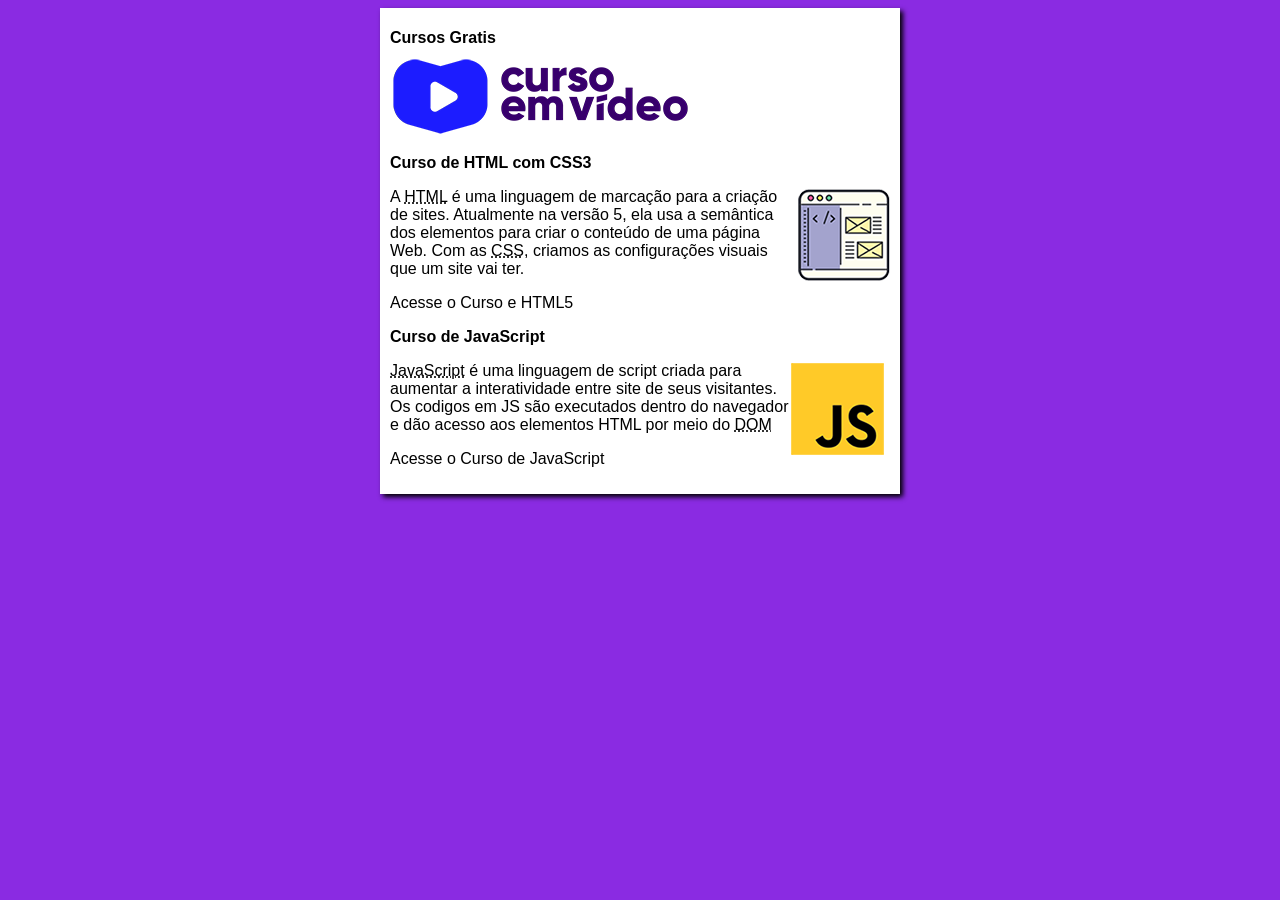
<file: index.html>
<!DOCTYPE html>
<html lang="pt-br">
<head>
    <meta charset="UTF-8">
    <meta http-equiv="X-UA-Compatible" content="IE=edge">
    <meta name="viewport" content="width=device-width, initial-scale=1.0">
    <title> Curso em Video </title>
    <link rel="stylesheet" href="estilos/style.css">
</head>
<body>
    <main>
        <header>
            <h1>Cursos Gratis</h1>
            <img src="Imagens/curso-em-video-cor.png" alt="Curso em Video">
        </header>
        <article>
            <h2>Curso de HTML com CSS3</h2>
            <img class='lado' src="Imagens/curso-html-css.png" alt="Curso HTML">
            <p>A <abbr title="HyperText Markup Language"> HTML</abbr> é uma linguagem de marcação para a criação de sites. Atualmente na versão 5, ela usa a semântica dos elementos para criar o conteúdo de uma página Web. Com as <abbr title="Cascading Style Sheets">CSS</abbr>, criamos as configurações visuais que um site vai ter.</p>
            <p>Acesse o Curso e HTML5</p>
        </article>
        <article>
            <h2>Curso de JavaScript</h2>
            <img class='lado' src="Imagens/curso-javascript.png" alt="Curso JS">
            <p><abbr title="JavaScript">JavaScript</abbr> é uma linguagem de script criada para aumentar a interatividade entre site de seus visitantes. Os codigos em JS são executados dentro do navegador e dão acesso aos elementos HTML por meio do <abbr title="Document object Model"> DOM</abbr></p>
            <p>Acesse o Curso de JavaScript</p>
        </article>
    </main>
    
</body>
</html>
</file>
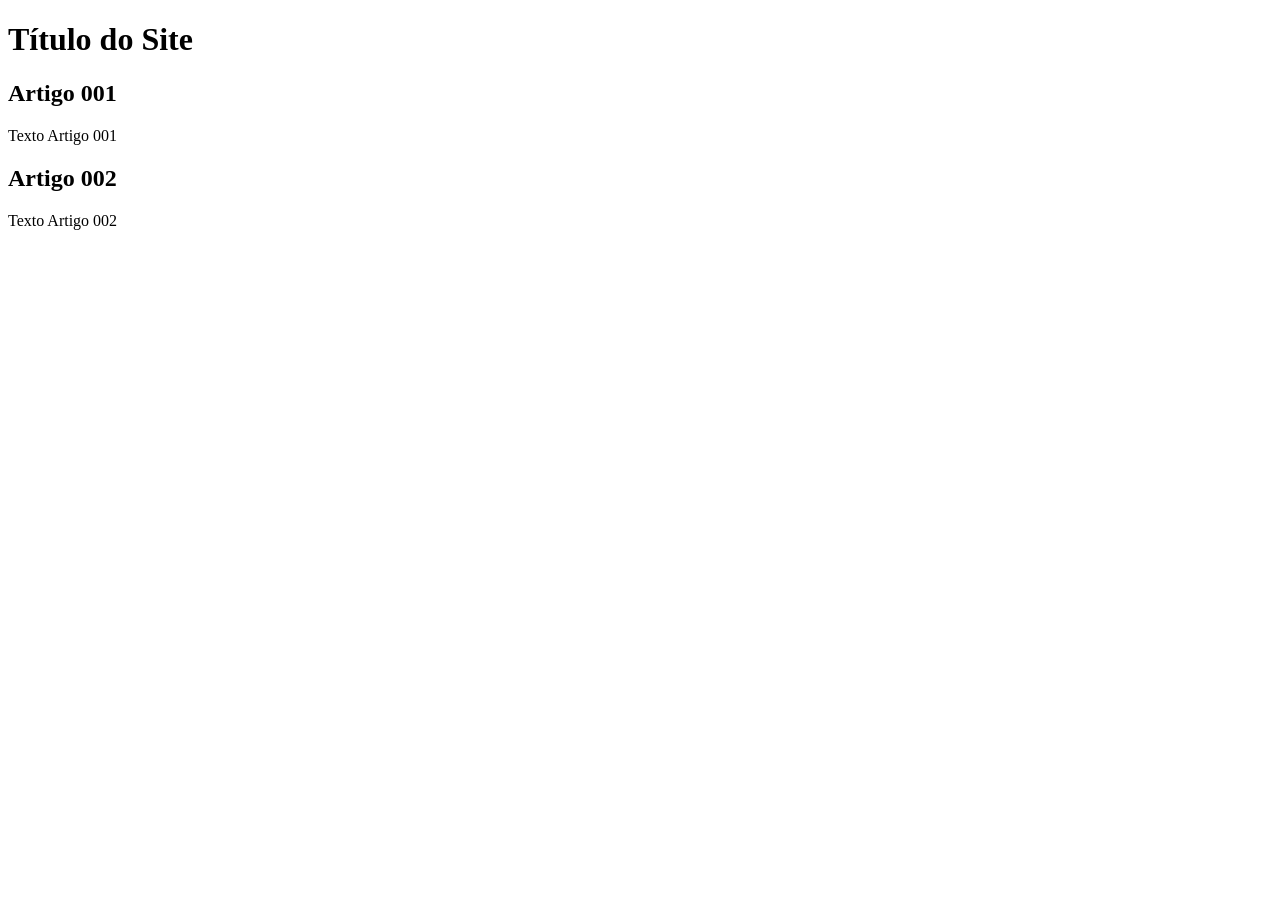
<file: indedz.html>
<!DOCTYPE html>
<html lang="pt-br">
<head>
    <meta charset="UTF-8">
    <meta http-equiv="X-UA-Compatible" content="IE=edge">
    <meta name="viewport" content="width=device-width, initial-scale=1.0">
    <title>Título do Site </title>
</head>
<body>
    <main>
        <header>
            <h1>Título do Site</h1>
        </header>
        <article>
            <h2>Artigo 001</h2>
            <p>Texto Artigo 001</p>
        </article>
        <article>
            <h2>Artigo 002</h2>
            <p>Texto Artigo 002</p>
        </article>
    </main>
    
</body>
</html>
</file>
<file: estilos/style.css>
*{
    font-family: Arial, Helvetica, sans-serif;
    font-size: 16px;
}
body {
    background-color: blueviolet;
}
main {
    background-color: white;
    width: 500px;
    margin: auto;
    padding: 10px;
    box-shadow: 3px 3px 5px black;
}

img.lado{
    float: right;
}
</file>
